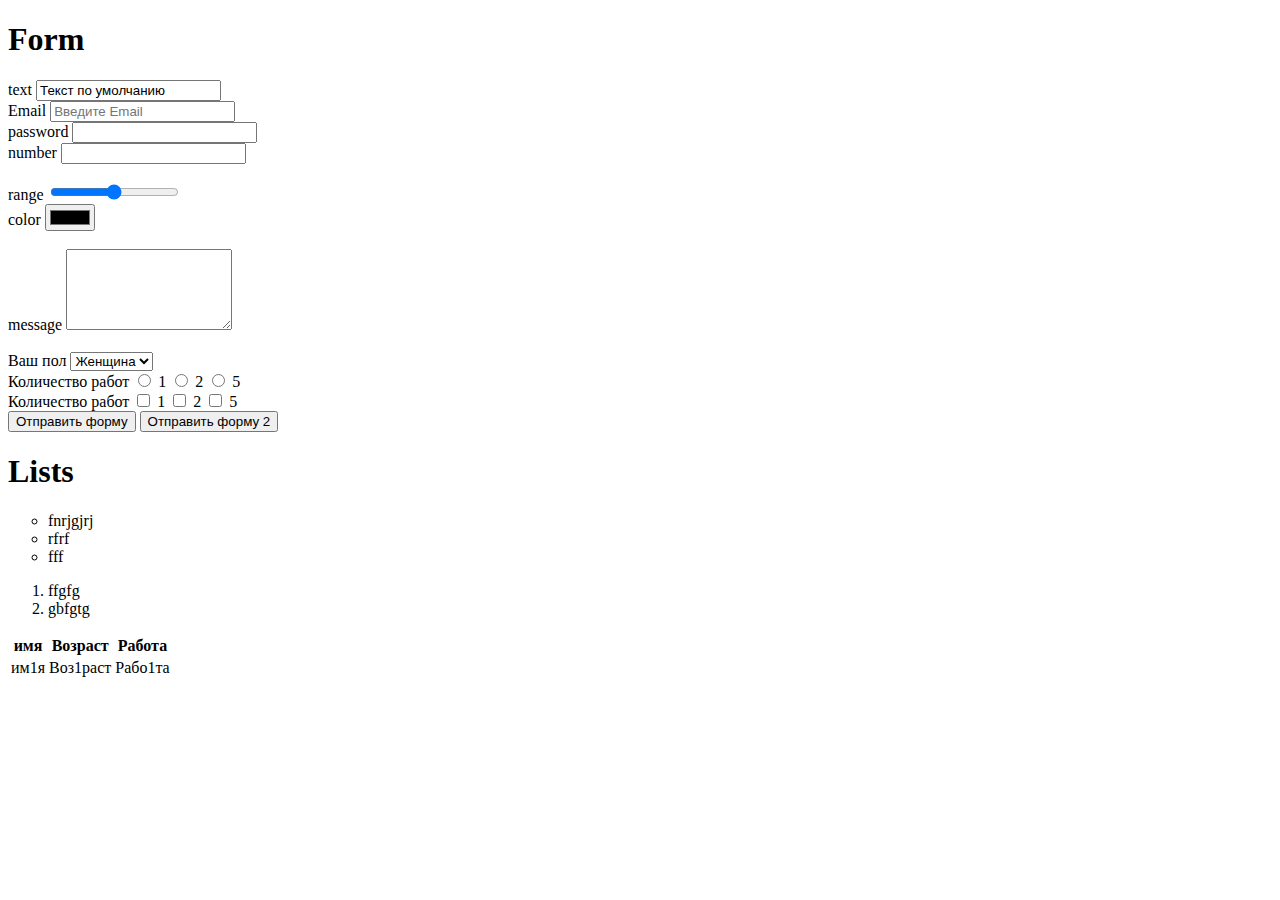
<file: 04_table.html>
<!DOCTYPE html>
<html lang="en">
<head>
    <meta charset="UTF-8">
    <meta http-equiv="X-UA-Compatible" content="IE=edge">
    <meta name="viewport" content="width=device-width, initial-scale=1.0">
    <title>Document</title>
</head>
<body>
    

<h1>Form</h1>

<form >
    <div>
<label for="text">text</label>

<input type="text2" value="Текст по умолчанию" readonly>
</div>

<div>
<label for="Email">Email</label>
<input type="email" id="email" placeholder="Введите Email">
</div>

<div>
    <label for="password">password</label>
    <input type="password" id="password">
    </div>

</form>

<div>
    <label for="number">number</label>
    <input type="number" id="number" min="0">
    </div>
<br>
</form>
<div>
    <label for="range">range</label>
    <input type="range" id="range" min="0" max="10">
    </div>

</form>

<div>
    <label for="color">color</label>
    <input type="color" id="color">
    </div>
<br>
    <div>
        <label for="message">message</label>
        <textarea name="" id="message" cols="18" rows="5"></textarea>
        </div>
<br>
        <div>
            <label for="sex">Ваш пол</label>
           <select id="sex">
               <option value="mal">Мужчина</option>
               <option value="fmal" selected>Женщина</option>
               <option value="tmal">Другое</option>

           </select>
            </div>


<div>
    <label for="">Количество работ</label>

    <input type="radio" name="work"> 1
    <input type="radio" name="work"> 2
    <input type="radio" name="work"> 5

</div>

<div>
    <label for="">Количество работ</label>

    <input type="checkbox" name="food"> 1
    <input type="checkbox" name="food"> 2
    <input type="checkbox" name="food"> 5

</div>

<input type="submit" value="Отправить форму">
<button type="submit"> Отправить форму 2</button>

</form>


<h1>Lists</h1>
<ul type="circle">
    <li>fnrjgjrj</li>
<li>rfrf</li>
<li>fff</li>
</ul>
<ol>
<li>ffgfg</li>
<li>gbfgtg</li>


</ol>


<table>
    <thead>
    <tr>
        <th>имя</th>
        <th>Возраст</th>
        <th>Работа</th>
    </tr>
</thead>
<tbody>
    <tr>
        <td>им1я</td>
        <td>Воз1раст</td>
        <td>Рабо1та</td>
    </tr>
</tbody>
</table>

</body>
</html>
</file>
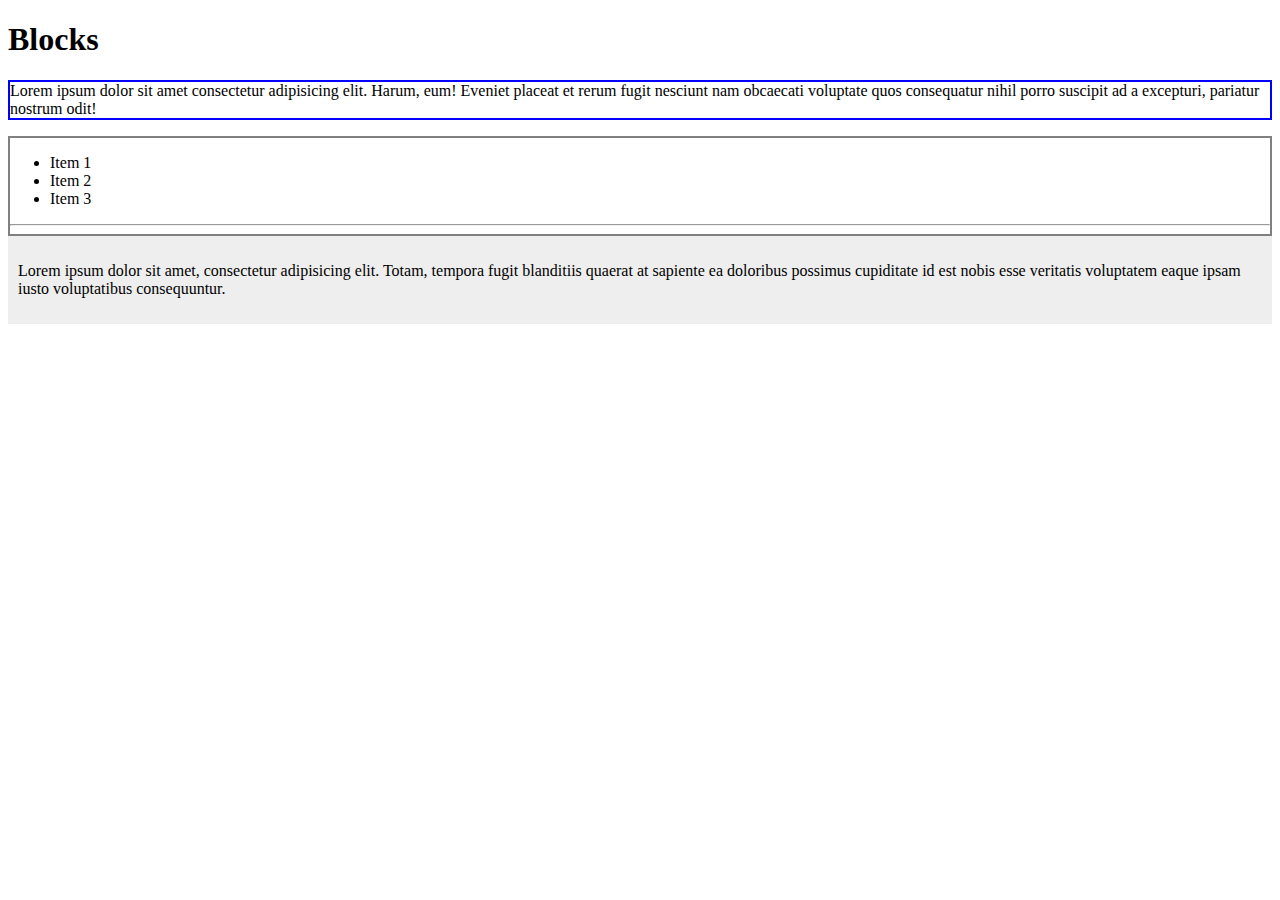
<file: 06_inline.html>
<!DOCTYPE html>
<html lang="en">
<head>
    <meta charset="UTF-8">
    <meta http-equiv="X-UA-Compatible" content="IE=edge">
    <meta name="viewport" content="width=device-width, initial-scale=1.0">
    <title>Blocks</title>
<style>
.header {
    border: 2px solid gray;
}
.card {
    background-color: #eee;
    padding: 10px;
    margin-bottom: 10px;
}

</style>


</head>
<body>
    <h1>Blocks</h1>
<p style="border: 2px solid blue;"> Lorem ipsum dolor sit amet consectetur adipisicing elit. Harum, eum! Eveniet placeat et rerum fugit nesciunt nam obcaecati voluptate quos consequatur nihil porro suscipit ad a excepturi, pariatur nostrum odit!</p>
    <div id="navigation" class="header">
    <ul>
        <li>Item 1</li>
        <li>Item 2</li>
        <li>Item 3</li>
</ul>
<hr>
    </div>
    <div class="card">
    <p>Lorem ipsum dolor sit amet, consectetur adipisicing elit. Totam, tempora fugit blanditiis quaerat at sapiente ea doloribus possimus cupiditate id est nobis esse veritatis voluptatem eaque ipsam iusto voluptatibus consequuntur.</p>
</div>

</body>
</html>
</file>
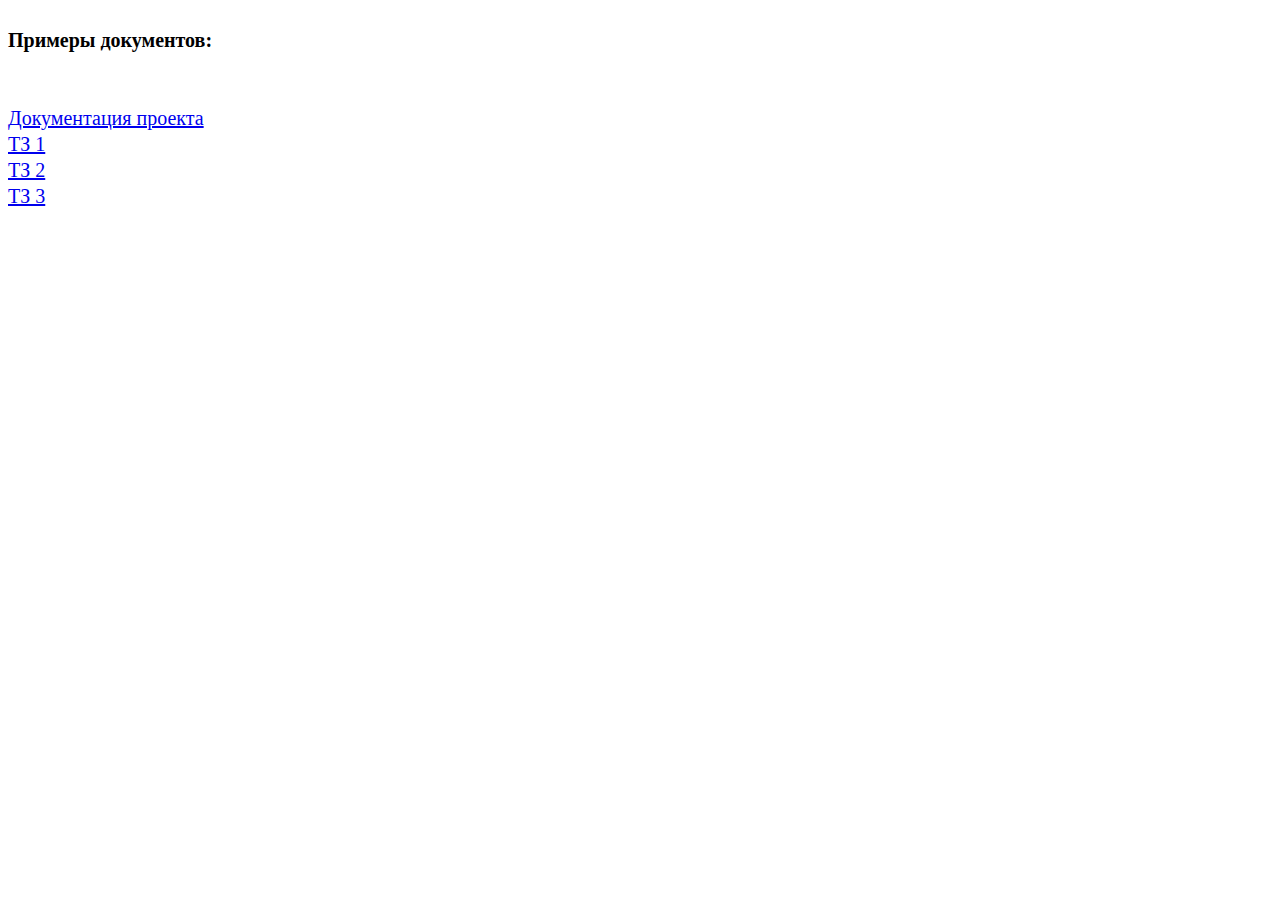
<file: shem.html>
<!DOCTYPE html>
<html lang="en">
<head>
    <meta charset="UTF-8">
    <meta http-equiv="X-UA-Compatible" content="IE=edge">
    <meta name="viewport" content="width=device-width, initial-scale=1.0">
    <title>Document</title>
    <link rel="stylesheet" href="02_fonts.css">
</head>
<body>
    <h4>Примеры документов:</h4>
    <br>
<a href="dokument.html" target="_blank">Документация проекта</a>
<br>    
<a href="tz_1.html" target="_blank">ТЗ 1</a>
<br>
<a href="tz_2.html" target="_blank">ТЗ 2</a>
<br>
<a href="tz_3.html" target="_blank">ТЗ 3</a>


</body>
</html>
</file>
<file: 02_fonts.css>
@import url('https://fonts.googleapis.com/css2?family=Tiro+Devanagari+Sanskrit&display=swap');

body {
    font-family: 'Tiro Devanagari Sanskrit' "proxima nova bold", "Helvetica Neue", Helvetica, Arial, Sans-serif;
    line-height: 1.3em;
    font-size: 20px;
};
</file>
